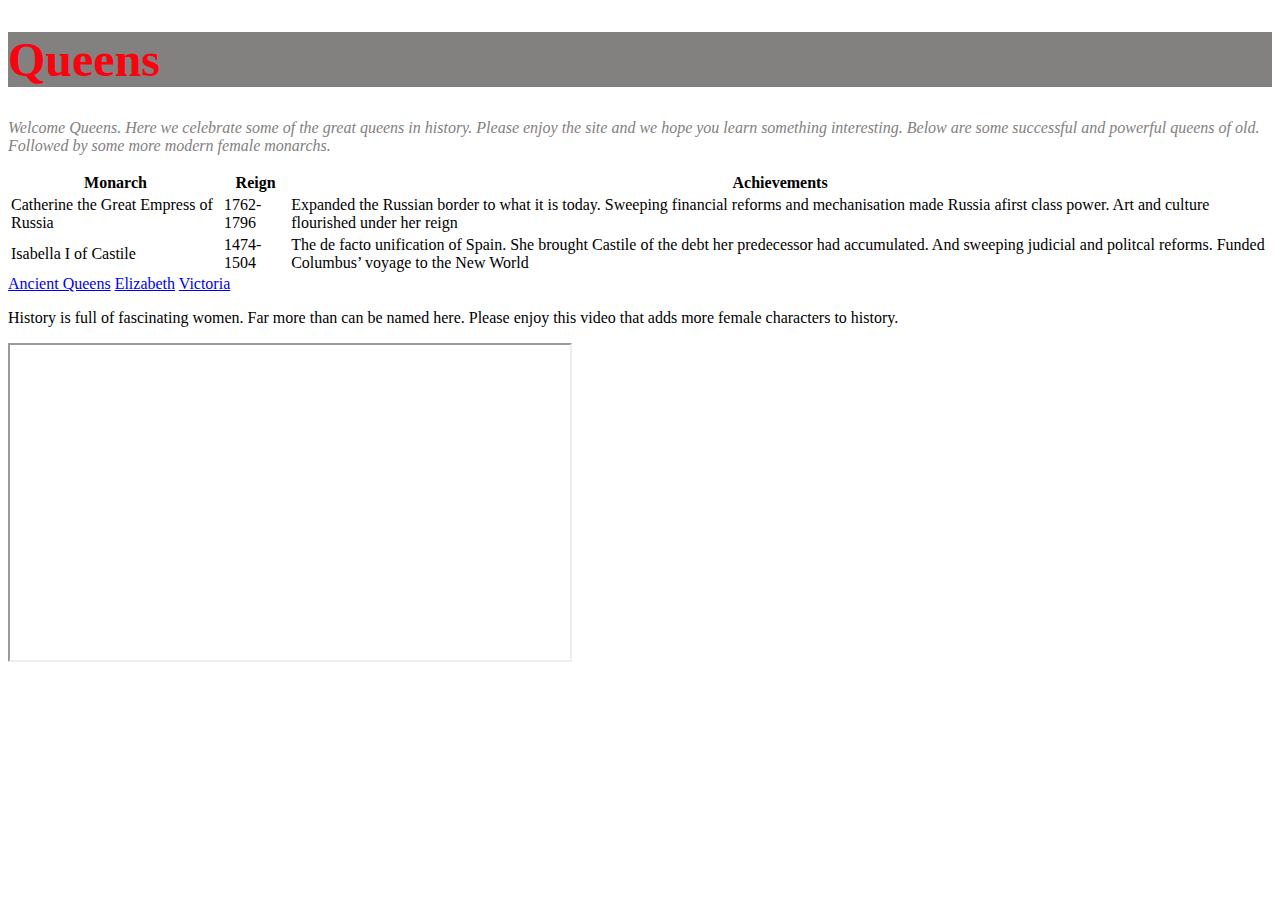
<file: index.html>
<!doctype html>
<html lang="en">
<head>
<meta charset="utf-8">
<title>Cmpt 104</title>
 <link rel="stylesheet" href="mystyle.css">
</head>
<body>
  <h1>Queens</h1>
  <p class= "fancy">Welcome Queens. Here we celebrate some of the great queens in history. Please enjoy the site and we hope you learn something interesting. 
 Below are some successful and powerful queens of old. Followed by some more modern female monarchs.</p> 
 <table style="width:100%">
  <tr>
    <th>Monarch</th>
    <th>Reign</th>
    <th>Achievements</th>
  </tr>
  <tr>
    <td>Catherine the Great Empress of Russia</td>
    <td>1762-1796</td>
    <td> Expanded the Russian border to what it is today. Sweeping financial reforms and mechanisation made Russia afirst class power. 
Art and culture flourished under her reign </td>
  </tr>
  <tr>
    <td>Isabella I of Castile</td>
    <td>1474-1504</td>
    <td> The de facto unification of Spain. She brought Castile of the debt her predecessor had accumulated. And sweeping judicial and politcal reforms.
Funded Columbus’ voyage to the New World </td>
  </tr>
</table>
  <a href="Ancient Queens.html">Ancient Queens</a>
 <a href="ElizabethI.html">Elizabeth</a>
 <a href="QueenVictoria.html">Victoria</a>
 <p> History is full of fascinating women. Far more than can be named here. Please enjoy this video that adds more female characters to history.</p>
 <iframe width="560" height="315" src="https://www.youtube.com/embed/_UaDyxxSrr8" allow="accelerometer; autoplay; clipboard-write; encrypted-media; gyroscope; picture-in-picture" allowfullscreen></iframe>
</body>
</html>
</file>
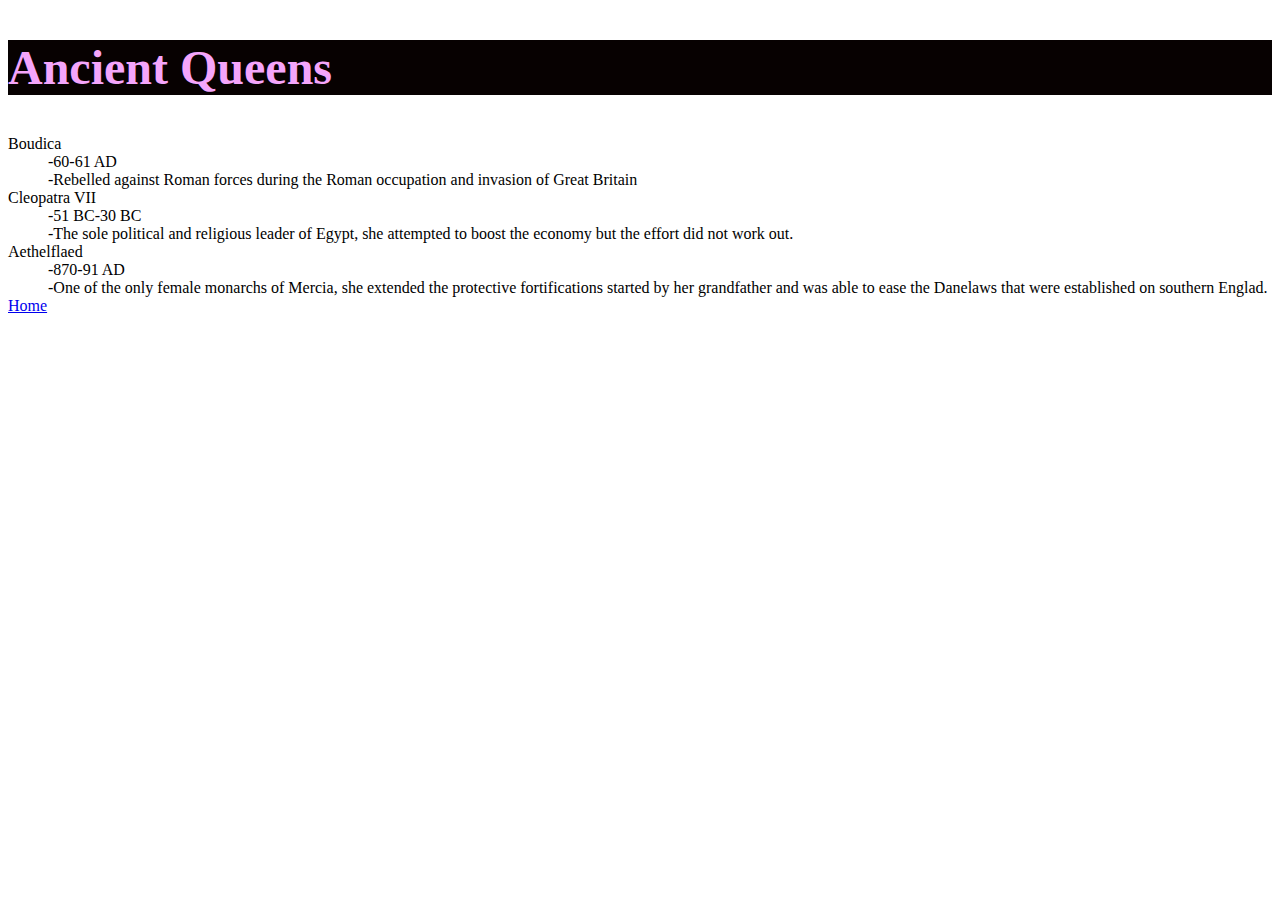
<file: Ancient Queens.html>
<!doctype html>
<html lang="en">
<head>
<meta charset="utf-8">
<title>Cmpt 104</title>
  <link rel="stylesheet" href="mystyle.css">
</head>
<body>
<dl>
<h2>Ancient Queens</h2>
<dl>
  <dt>Boudica</dt>
  <dd>-60-61 AD</dd>
  <dd>-Rebelled against Roman forces during the Roman occupation and invasion of Great Britain</dd>
  <dt>Cleopatra VII</dt>
  <dd>-51 BC-30 BC</dd>
  <dd>-The sole political and religious leader of Egypt, she attempted to boost the economy but the effort did not work out.</dd>
  <dt>Aethelflaed</dt> 
  <dd>-870-91 AD</dd>
  <dd>-One of the only female monarchs of Mercia, she extended the protective fortifications started by her grandfather and was able to ease the Danelaws that were established on southern Englad.</dd>
</dl>
<a href="index.html">Home</a>
</body>
</html>
</file>
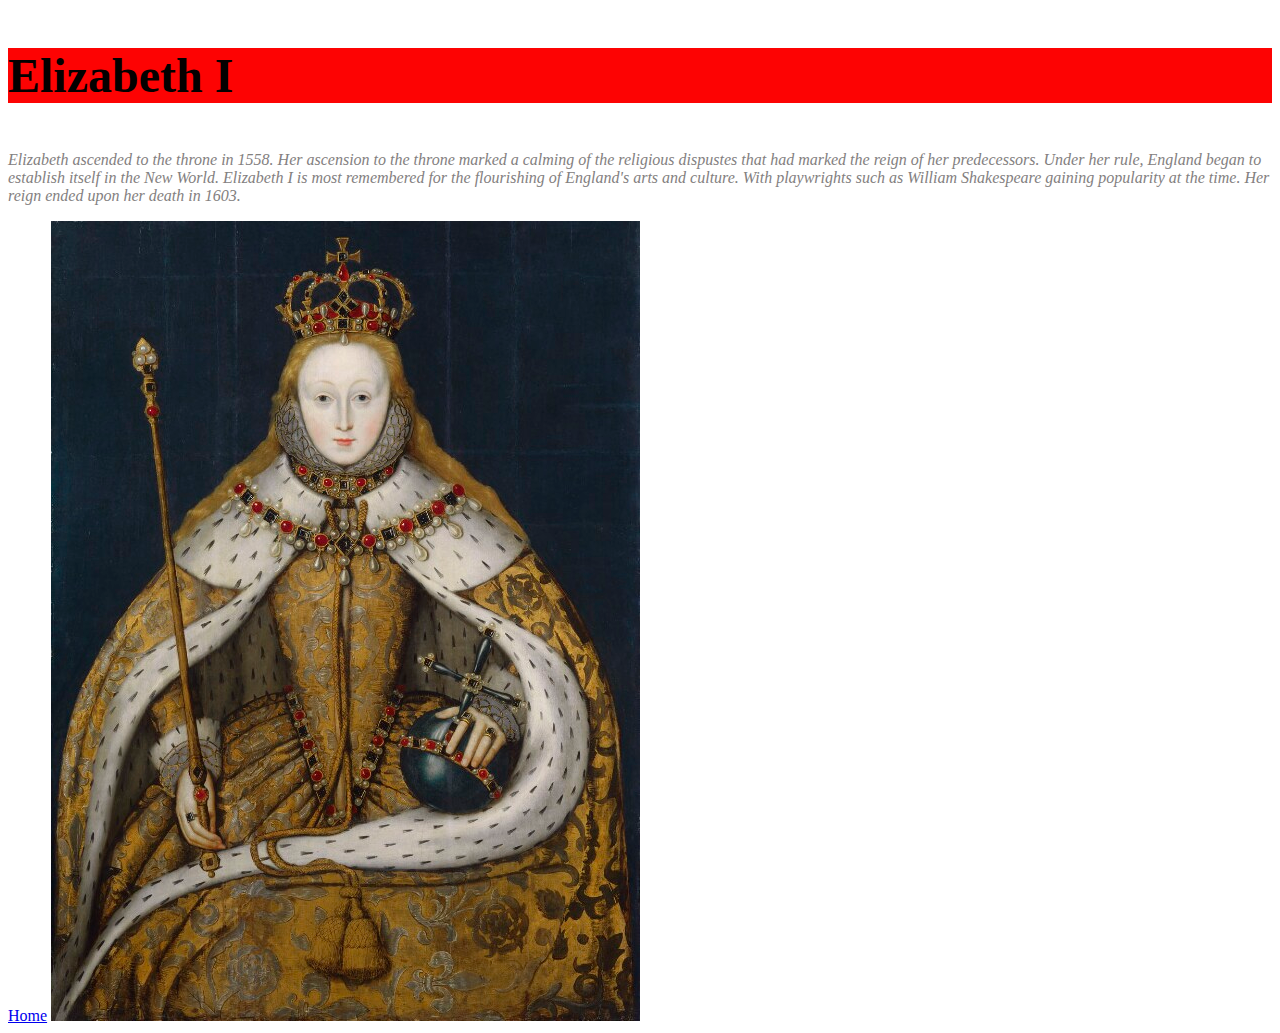
<file: ElizabethI.html>
<!doctype html>
<html lang="eng"> 
<head>
<meta charset="utf-8">
<title>Cmpt 104</title>
  <link rel="stylesheet" href="mystyle.css">
  </head>
<body>

<h3>Elizabeth I</h3> 
<p class="fancy"> Elizabeth ascended to the throne in 1558. 
Her ascension to the throne marked a calming of the religious dispustes that had marked the reign of her predecessors. 
Under her rule, England began to establish itself in the New World. 
Elizabeth I is most remembered for the flourishing of England's arts and culture. With playwrights such as William Shakespeare gaining popularity at the time. 
Her reign ended upon her death in 1603.</p> 
  <a href="index.html"> Home</a>
  <img src="mw02070.jpg" alt="ElizabethI" /> 
</body>
</html>
</file>
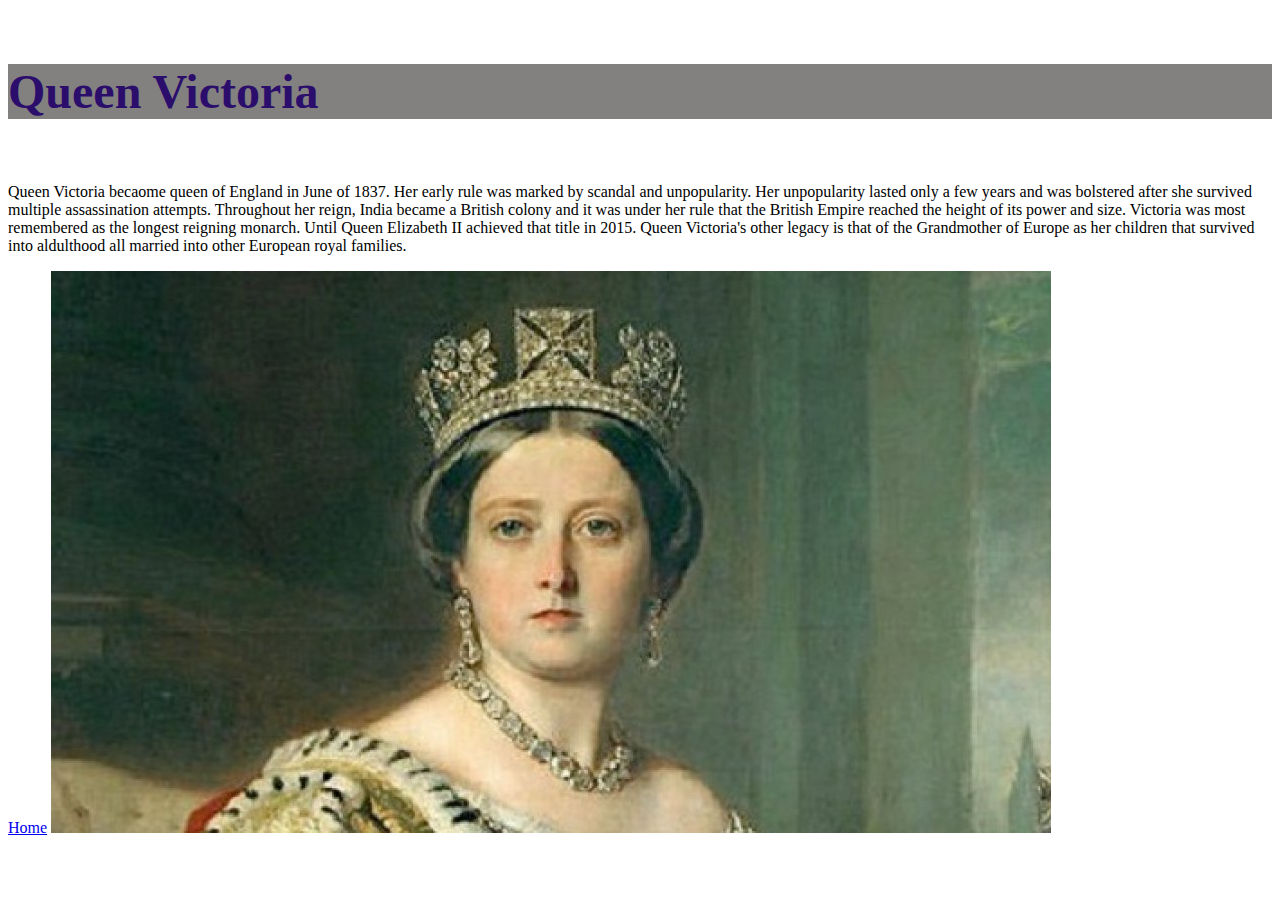
<file: QueenVictoria.html>
<!doctype html>
<html lang="en">
<head>
<meta charset="utf-8">
<title>Cmpt 104</title>
  <link rel="stylesheet" href="mystyle.css">
  
</head>
<body>
<h4> Queen Victoria</h4>
<p> Queen Victoria becaome queen of England in June of 1837. Her early rule was marked by scandal and unpopularity. 
Her unpopularity lasted only a few years and was bolstered after she survived multiple assassination attempts. 
Throughout her reign, India became a British colony and it was under her rule that the British Empire reached the height of its power and size. 
Victoria was most remembered as the longest reigning monarch. Until Queen Elizabeth II achieved that title in 2015. 
Queen Victoria's other legacy is that of the Grandmother of Europe as her children that survived into aldulthood all married into other European royal families. 
</p>
  <a href="index.html"> Home</a>
  <img src="intro-1580265416.jpg" alt="QueenVictoria" />
</body>
</html>
</file>
<file: mystyle.css>
h1{
background-color:#838080;
color:#fd010F;
font-size:3em;
}
p.fancy{
 color:#0B0B0B;
font-style: oblique; 
}
h2{
  background-color:#070101;
  color:#F4A5FB;
    font-size:3em;
 }
h3{
 background-color:#FD0303;
 color:#030000;
  font-size:3em;
 }
 p.fancy{
  color:#838080;
  font-style: bold;
 }
h4{
 background-color:#838080;
 color:#2B0E6C;
 font-size:3em;
}
</file>
